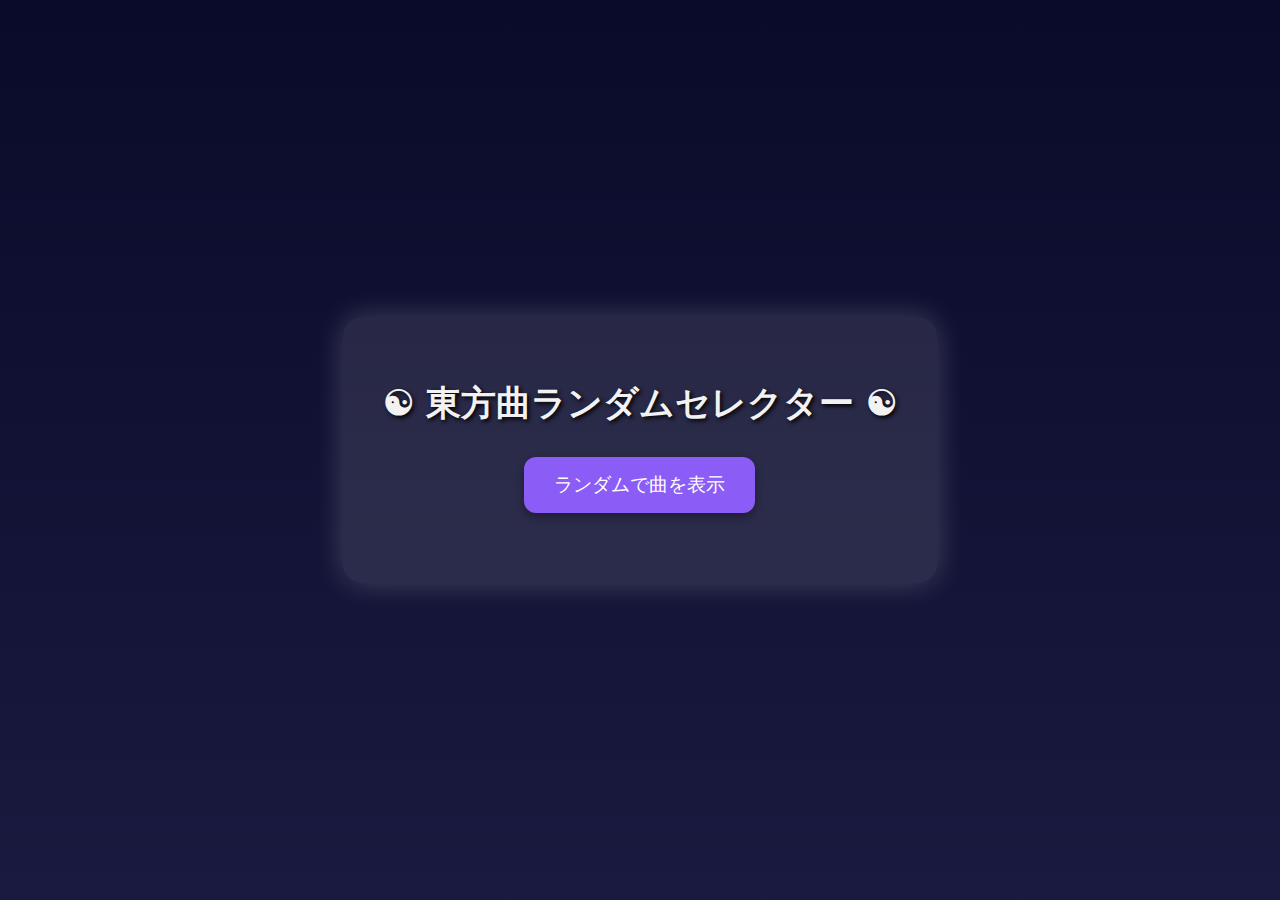
<file: index.html>
<!DOCTYPE html>
<html lang="ja">
<head>
  <meta charset="UTF-8">
  <title>東方曲ランダムセレクター</title>
  <link rel="stylesheet" href="./css/style.css">
</head>
<body>
  <div class="container">
    <h1>☯ 東方曲ランダムセレクター ☯</h1>
    <button id="show-button">ランダムで曲を表示</button>
    <div id="result"></div>
  </div>

  <script src="./js/titleList.js"></script>
  <script src="./js/main.js"></script>
</body>
</html>
</file>
<file: css/style.css>
body {
  margin: 0;
  padding: 0;
  font-family: 'Yu Mincho', 'Hiragino Mincho ProN', 'serif';
  background: linear-gradient(to bottom, #0a0a2a, #1a1a40);
  color: #fff;
  height: 100vh;
  display: flex;
  justify-content: center;
  align-items: center;
}

.container {
  text-align: center;
  background: rgba(255, 255, 255, 0.1);
  padding: 40px;
  border-radius: 20px;
  box-shadow: 0 0 30px rgba(255, 255, 255, 0.2);
}

h1 {
  font-size: 2.2rem;
  margin-bottom: 30px;
  color: #f2f2f2;
  text-shadow: 2px 2px 4px #000;
}

button {
  background-color: #8b5cf6;
  color: white;
  border: none;
  padding: 15px 30px;
  font-size: 1.2rem;
  border-radius: 12px;
  cursor: pointer;
  box-shadow: 0 4px 8px rgba(0,0,0,0.3);
  transition: all 0.3s ease;
}

button:hover {
  background-color: #7c3aed;
  transform: scale(1.05);
}

#result {
  margin-top: 30px;
}

#result h2 {
  font-size: 1.5rem;
  margin-bottom: 15px;
}

#result a {
  display: inline-block;
  margin-top: 10px;
  padding: 10px 20px;
  background-color: #4ade80;
  color: #000;
  text-decoration: none;
  border-radius: 10px;
  transition: background-color 0.3s ease;
}

#result a:hover {
  background-color: #22c55e;
}
</file>
